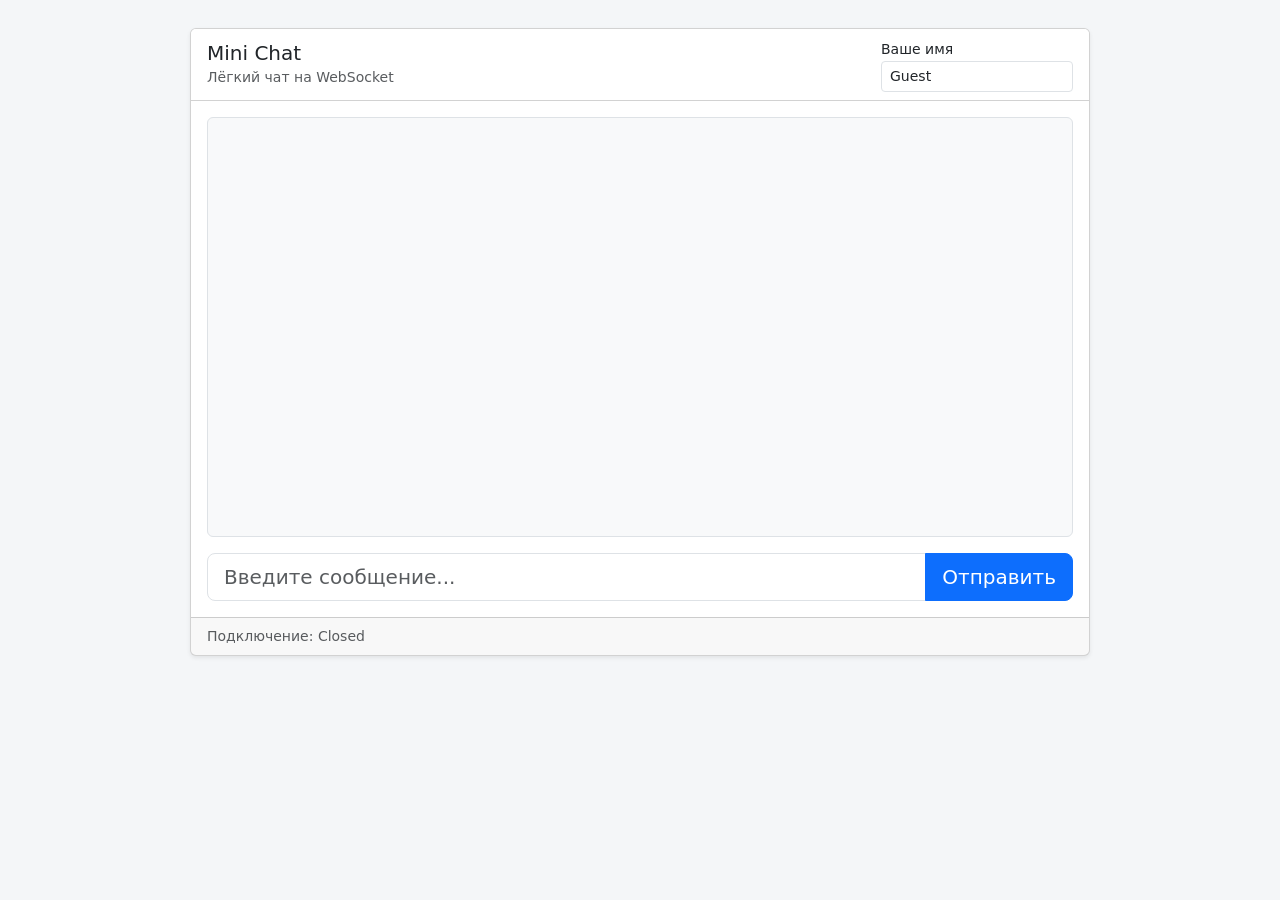
<file: ch07/minichat/static/index.html>
<!doctype html>
<html lang="ru">
<head>
    <meta charset="utf-8" />
    <meta name="viewport" content="width=device-width, initial-scale=1" />
    <title>Mini Chat — Bootstrap</title>
    <!-- Bootstrap 5 CSS -->
    <link href="https://cdn.jsdelivr.net/npm/bootstrap@5.3.2/dist/css/bootstrap.min.css" rel="stylesheet">
    <style>
        body { font-family: Inter, system-ui, -apple-system, "Segoe UI", Roboto, "Helvetica Neue", Arial; background:#f4f6f8; }
        .chat-window { max-width: 900px; margin: 28px auto; }
        #messages { height: 420px; overflow:auto; padding:12px; }
        .msg { margin-bottom: 12px; }
        .msg .bubble { padding:10px 14px; border-radius:14px; display:inline-block; max-width:75%; }
        .msg.me .bubble { background:#0d6efd; color:#fff; border-bottom-right:2px solid rgba(0,0,0,0.06); }
        .msg.other .bubble { background:#fff; color:#222; border:1px solid rgba(0,0,0,0.06); }
        .meta { font-size:0.78rem; color:#6c757d; margin-top:6px; }
        .avatar { width:40px; height:40px; border-radius:50%; display:inline-flex; align-items:center; justify-content:center; font-weight:600; color:#fff; }
        .messages-list { display:flex; flex-direction:column; gap:8px; }
        .msg-row { display:flex; gap:10px; align-items:flex-start; }
        .msg.me .msg-row { flex-direction:row-reverse; }
        .msg.me .avatar { opacity:0.9 }
        .input-area .form-control:focus { box-shadow:none; }
    </style>
</head>
<body>

<div class="chat-window">
    <div class="card shadow-sm">
        <div class="card-header bg-white d-flex align-items-center justify-content-between">
            <div>
                <h5 class="mb-0">Mini Chat</h5>
                <small class="text-muted">Лёгкий чат на WebSocket</small>
            </div>
            <div class="ms-3">
                <label class="form-label mb-0 small">Ваше имя</label>
                <input id="name" class="form-control form-control-sm" value="Guest" style="min-width:140px;" />
            </div>
        </div>

        <div class="card-body d-flex flex-column p-3">
            <div id="messages" class="flex-grow-1 bg-light rounded border messages-list" aria-live="polite"></div>

            <div class="mt-3 input-area">
                <div class="input-group">
                    <input id="text" type="text" class="form-control form-control-lg" placeholder="Введите сообщение..." aria-label="Сообщение">
                    <button id="send" class="btn btn-primary btn-lg">Отправить</button>
                </div>
            </div>
        </div>

        <div class="card-footer text-muted small">Подключение: <span id="wsStatus">—</span></div>
    </div>
</div>

<script>
    const nameInput = document.getElementById('name')
    const messagesDiv = document.getElementById('messages')
    const textInput = document.getElementById('text')
    const sendBtn = document.getElementById('send')
    const wsStatus = document.getElementById('wsStatus')

    // безопасное создание WebSocket URL (поддерживает https)
    const wsProto = location.protocol === 'https:' ? 'wss://' : 'ws://'
    const wsUrl = wsProto + location.host + '/ws'
    const ws = new WebSocket(wsUrl)

    function escapeHtml(s) {
        return String(s)
            .replace(/&/g, '&amp;')
            .replace(/</g, '&lt;')
            .replace(/>/g, '&gt;')
            .replace(/"/g, '&quot;')
            .replace(/'/g, '&#039;')
    }

    function avatarFor(name) {
        const bgColors = ['#6f42c1','#0d6efd','#198754','#fd7e14','#0dcaf0','#d63384']
        const initial = (name || '').trim().charAt(0).toUpperCase() || '?'
        const color = bgColors[(initial.charCodeAt(0) || 63) % bgColors.length]
        return { initial, color }
    }

    function formatTime(iso) {
        try { const d = new Date(iso); return d.toLocaleTimeString(); } catch(e) { return '' }
    }

    function appendMessage(m) {
        const userName = m.user && m.user.name ? m.user.name : 'Guest'
        const mine = (userName === (nameInput.value.trim() || 'Guest'))

        const wrapper = document.createElement('div')
        wrapper.className = 'msg ' + (mine ? 'me' : 'other')

        const row = document.createElement('div')
        row.className = 'msg-row'

        const avatarInfo = avatarFor(userName)
        const avatar = document.createElement('div')
        avatar.className = 'avatar'
        avatar.style.background = avatarInfo.color
        avatar.textContent = avatarInfo.initial

        const bubbleWrap = document.createElement('div')
        const bubble = document.createElement('div')
        bubble.className = 'bubble'
        bubble.innerHTML = `<strong>${escapeHtml(userName)}</strong><div style="margin-top:6px;">${escapeHtml(m.text || '')}</div>`

        const meta = document.createElement('div')
        meta.className = 'meta'
        meta.textContent = formatTime(m.createdAt || new Date())

        bubbleWrap.appendChild(bubble)
        bubbleWrap.appendChild(meta)

        row.appendChild(avatar)
        row.appendChild(bubbleWrap)

        wrapper.appendChild(row)

        messagesDiv.appendChild(wrapper)
        messagesDiv.scrollTop = messagesDiv.scrollHeight
    }

    ws.addEventListener('open', () => { wsStatus.textContent = 'Connected'; console.log('ws open') })
    ws.addEventListener('close', () => { wsStatus.textContent = 'Closed'; console.log('ws closed') })
    ws.addEventListener('error', () => { wsStatus.textContent = 'Error'; console.log('ws error') })

    ws.addEventListener('message', (evt) => {
        try {
            const data = JSON.parse(evt.data)
            if (data.kind === 'initial_messages') {
                (data.messages || []).forEach(appendMessage)
            } else if (Array.isArray(data)) {
                data.forEach(appendMessage)
            } else {
                appendMessage(data)
            }
        } catch (e) {
            console.error('ws msg parse', e)
        }
    })

    sendBtn.addEventListener('click', sendMessage)
    textInput.addEventListener('keydown', (e) => { if (e.key === 'Enter') sendMessage() })

    function sendMessage() {
        const text = textInput.value.trim()
        const name = nameInput.value.trim() || 'Guest'
        if (!text) return
        const msg = { user: { id: name, name }, text }
        try {
            ws.send(JSON.stringify(msg))
            textInput.value = ''
            // optionally show optimistic UI (uncomment if server doesn't echo)
            // msg.createdAt = new Date().toISOString(); appendMessage(msg)
        } catch (e) {
            console.error('send failed', e)
            alert('Не удалось отправить сообщение — соединение разорвано.')
        }
    }
</script>

<!-- Bootstrap 5 JS (optional for components) -->
<script src="https://cdn.jsdelivr.net/npm/bootstrap@5.3.2/dist/js/bootstrap.bundle.min.js"></script>
</body>
</html>
</file>
